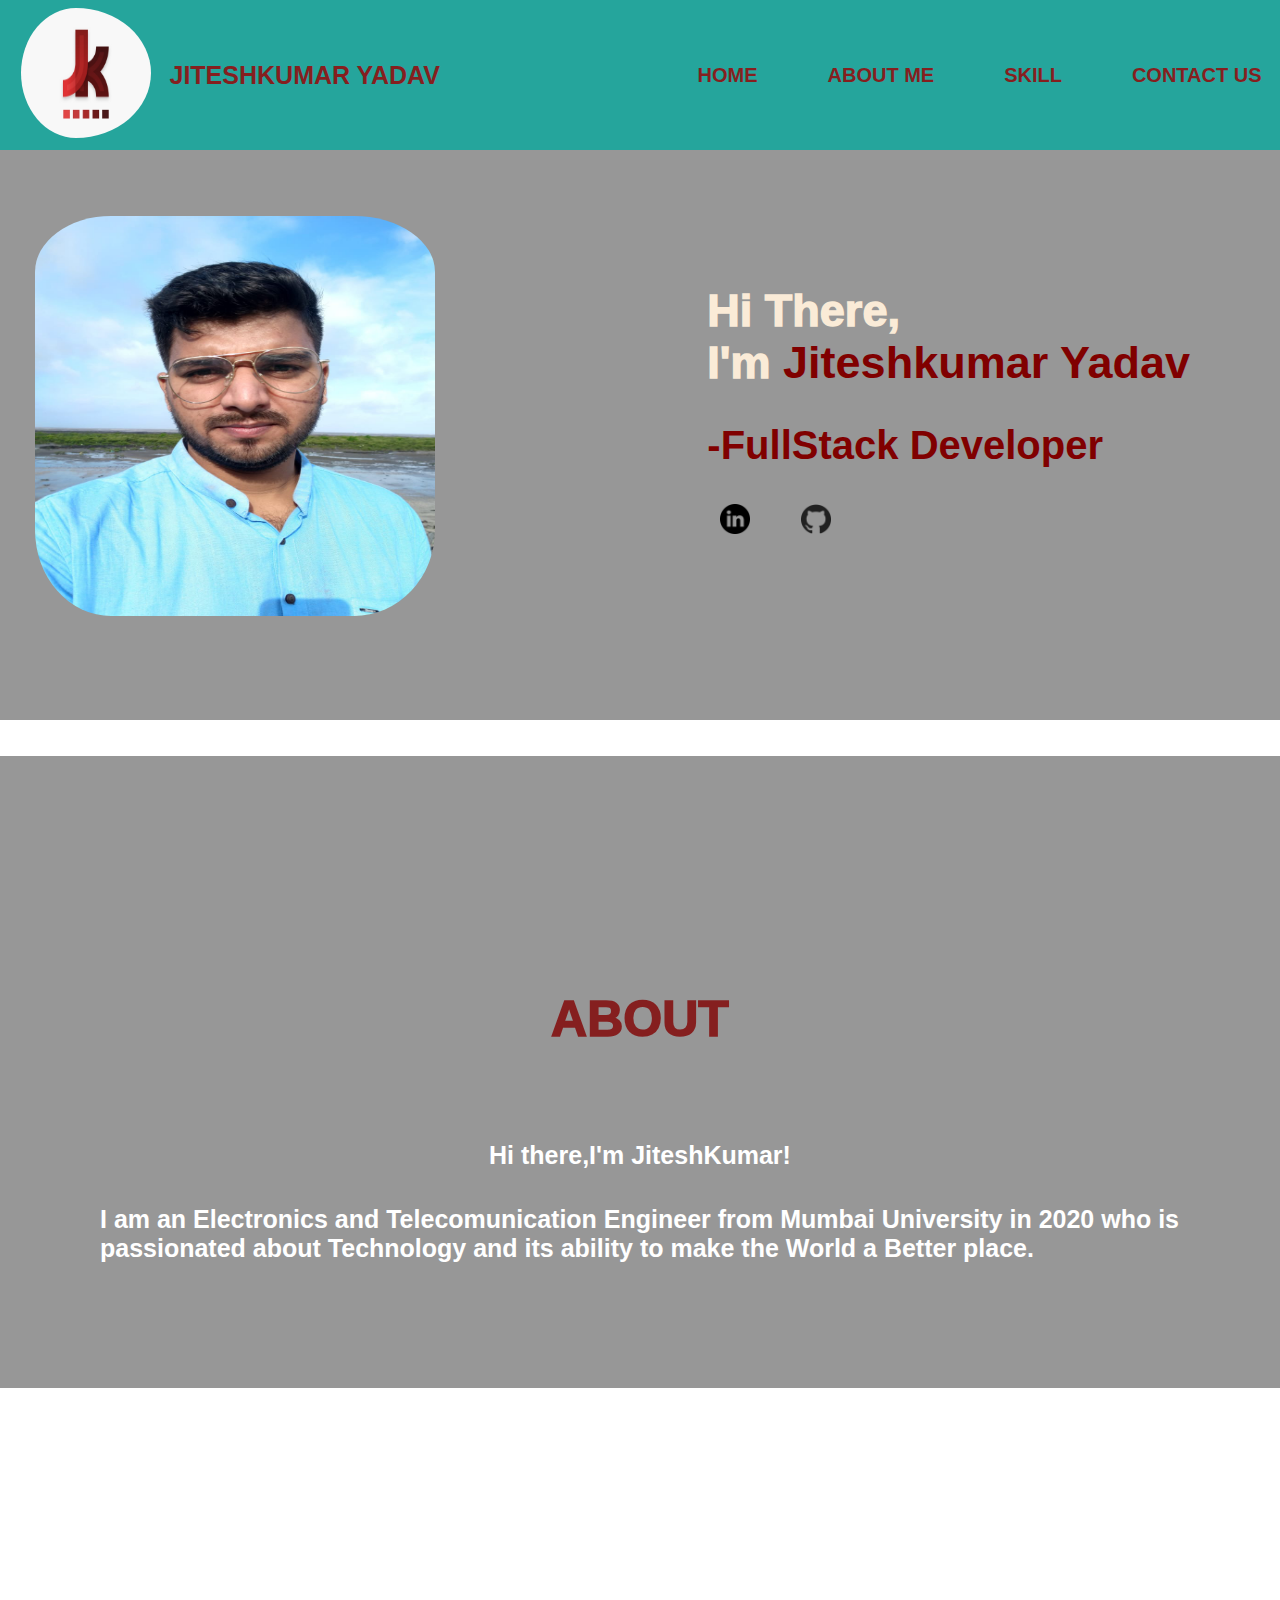
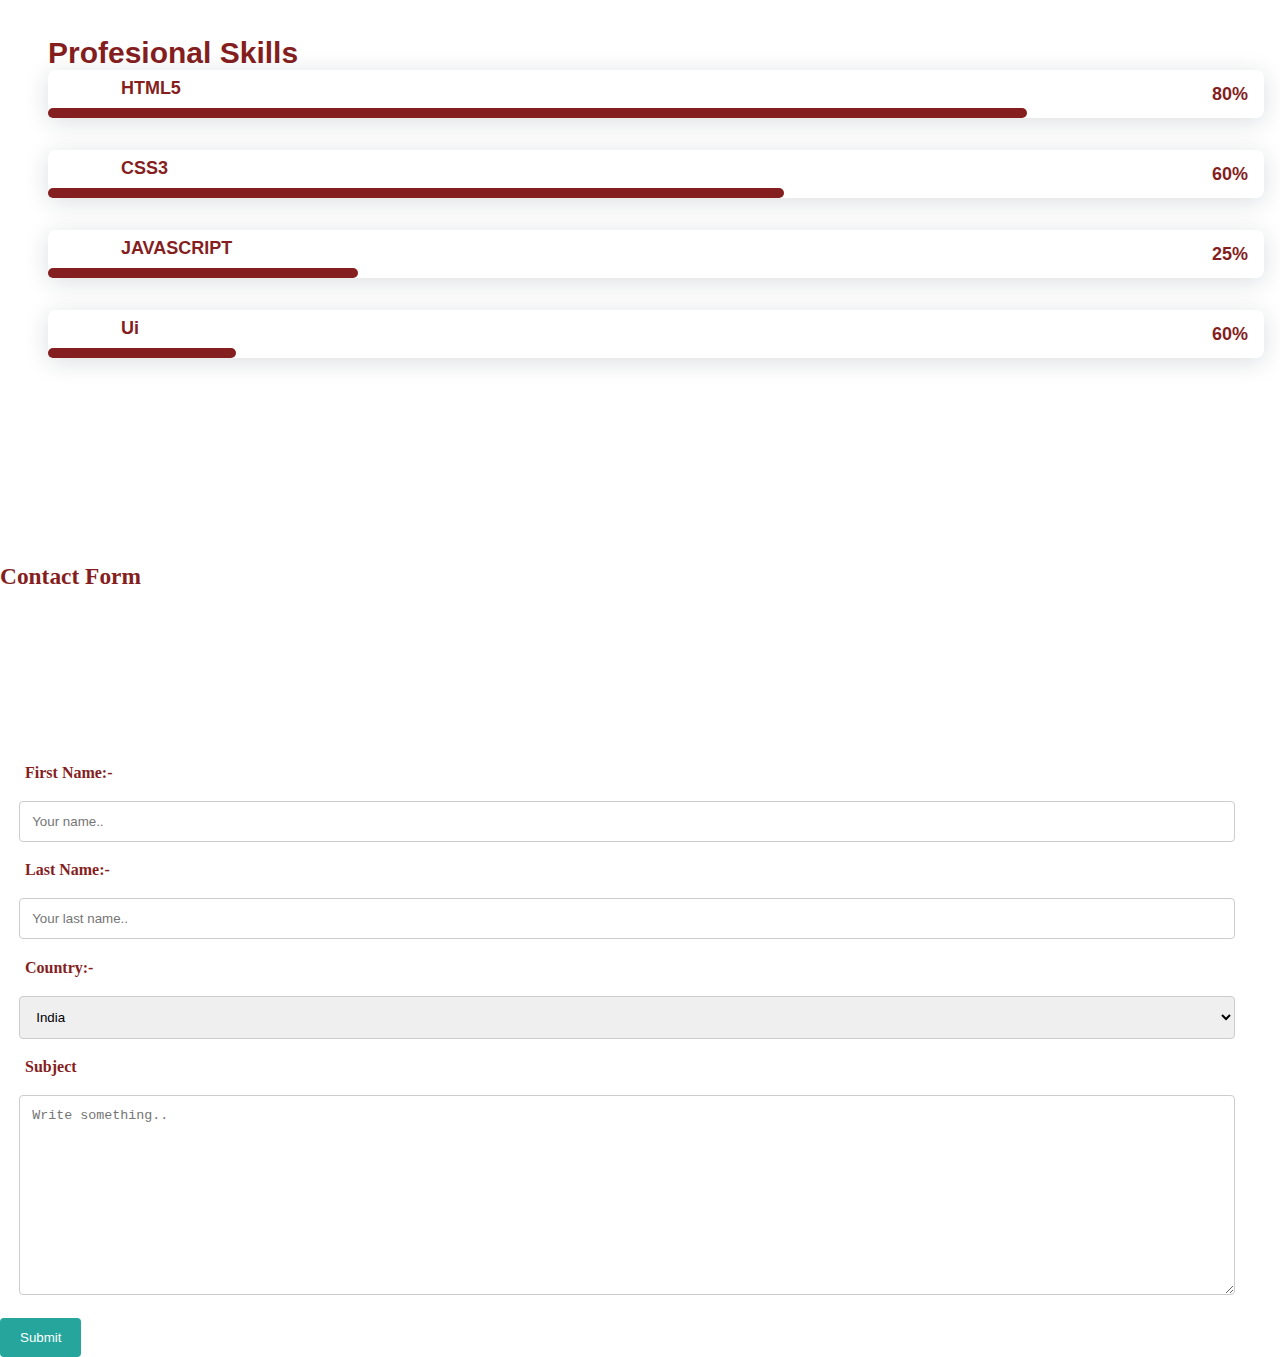
<file: index.html>
<!DOCTYPE html>
<html lang="en">

<head>
    <meta charset="UTF-8">
    <meta http-equiv="X-UA-Compatible" content="IE=edge">
    <meta name="viewport" content="width=device-width, initial-scale=1.0">
    <link rel="stylesheet" href="style.css">
    <title>Document</title>
</head>

<body>
    <header>
        <div class="container">
            <nav>
                <div class="left">
                    <div class="logo">
                        <img src="./pic_for_website/jk_logo.jpg">
                    </div class="name">
                    <div>
                        <a href="" class="brand-name"> <span id="1">JiteshKumar Yadav</span></a>
                    </div>
                </div>

                <div class="right">
                    <div class="right">
                        <a href="#home">Home</a>
                        <a href="#about">About Me</a>
                        <a href="#skills">Skill</a>
                        <a href="#contact">Contact Us</a>
                    </div>
                </div>
            </nav>
        </div>
    </header>
    <br>
    <br>


    <section id="home">
        <aside class="aside-elm">
            <img class="img" src="./pic_for_website/jit.jpeg">
        </aside>
        <main id="">
            <h1>Hi There,<br>I'm <span id="second">Jiteshkumar Yadav </span></h1>
            <h2> <span id="third"> -FullStack Developer</span> </h2>
            <div class="social">
                <a href="https://www.linkedin.com/in/jitesh-yadav-7a0b97239/" target="_blank"><img
                        src="./pic_for_website/linkedin.png" alt="linkedin"></a>
                <a href="https://github.com/9766Jitesh/" target="_blank"><img src="./pic_for_website/github.png"
                        alt="github"></a>
            </div>

        </main>
    </section>
    </div><br><br>

    <div id="about">
        <h1 class="abouthead" id="title-about">ABOUT</h1>
        <p class="intro">Hi there,I'm JiteshKumar!</p>
        <p class="intro" id="myself"> I am an Electronics and Telecomunication Engineer from Mumbai University in 2020
            who is passionated about Technology and its ability to make the World a Better place.</p>
    </div>

    <div class="skill-section" id="skills">
        <div class="container">
            <div class="skill">
                <div class="col-left">
                    <span class="intro-name1" id="title-skill">Profesional Skills</span>

                    <!--html skills-bar-->
                    <div class="skills-data">
                        <div class="skills-names">
                            <i class="bx skills-icon bxl-html"></i>
                            <span class="skills-name">HTML5</span>
                        </div>

                        <div class="skills-bar skills-html"></div>
                        <div>
                            <span class="skills-percentage">80%</span>
                        </div>
                    </div>
                    <!--css skills-bar-->
                    <div class="skills-data">
                        <div class="skills-names">
                            <i class="bx skills-icon bxl-css"></i>
                            <span class="skills-name">CSS3</span>
                        </div>

                        <div class="skills-bar skills-css"></div>
                        <div>
                            <span class="skills-percentage">60%</span>
                        </div>
                    </div>
                    <!--js skills-bar-->
                    <div class="skills-data">
                        <div class="skills-names">
                            <i class="bx skills-icon bxl-js"></i>
                            <span class="skills-name">JAVASCRIPT</span>
                        </div>

                        <div class="skills-bar skills-js"></div>
                        <div>
                            <span class="skills-percentage">25%</span>
                        </div>
                    </div>
                    <!--ui-ux skills-bar-->
                    <div class="skills-data">
                        <div class="skills-names">
                            <i class="bx skills-icon bxl-ui-ux"></i>
                            <span class="skills-name">Ui</span>
                        </div>

                        <div class="skills-bar skills-ui-ux"></div>
                        <div>
                            <span class="skills-percentage">60%</span>
                        </div>
                    </div>
                </div>

            </div>
        </div>
    </div>


    <div class="contact" id="contact">
        <h3>Contact Form</h3>
    </div>
    <div class="contact-form">
        <form action="/action_page.php">
            <label for="fname">First Name:-</label>
            <input type="text" id="fname" name="firstname" placeholder="Your name..">

            <label for="lname">Last Name:-</label>
            <input type="text" id="lname" name="lastname" placeholder="Your last name..">

            <label for="country">Country:-</label>
            <select id="country" name="country">
                <option value="australia">India</option>
                <option value="canada">Canada</option>
                <option value="usa">USA</option>
            </select>

            <label for="subject">Subject</label>
            <textarea id="subject" name="subject" placeholder="Write something.." style="height:200px"></textarea>

            <input type="submit" value="Submit">
        </form>
    </div>
    </div>
</body>

</html>
</file>
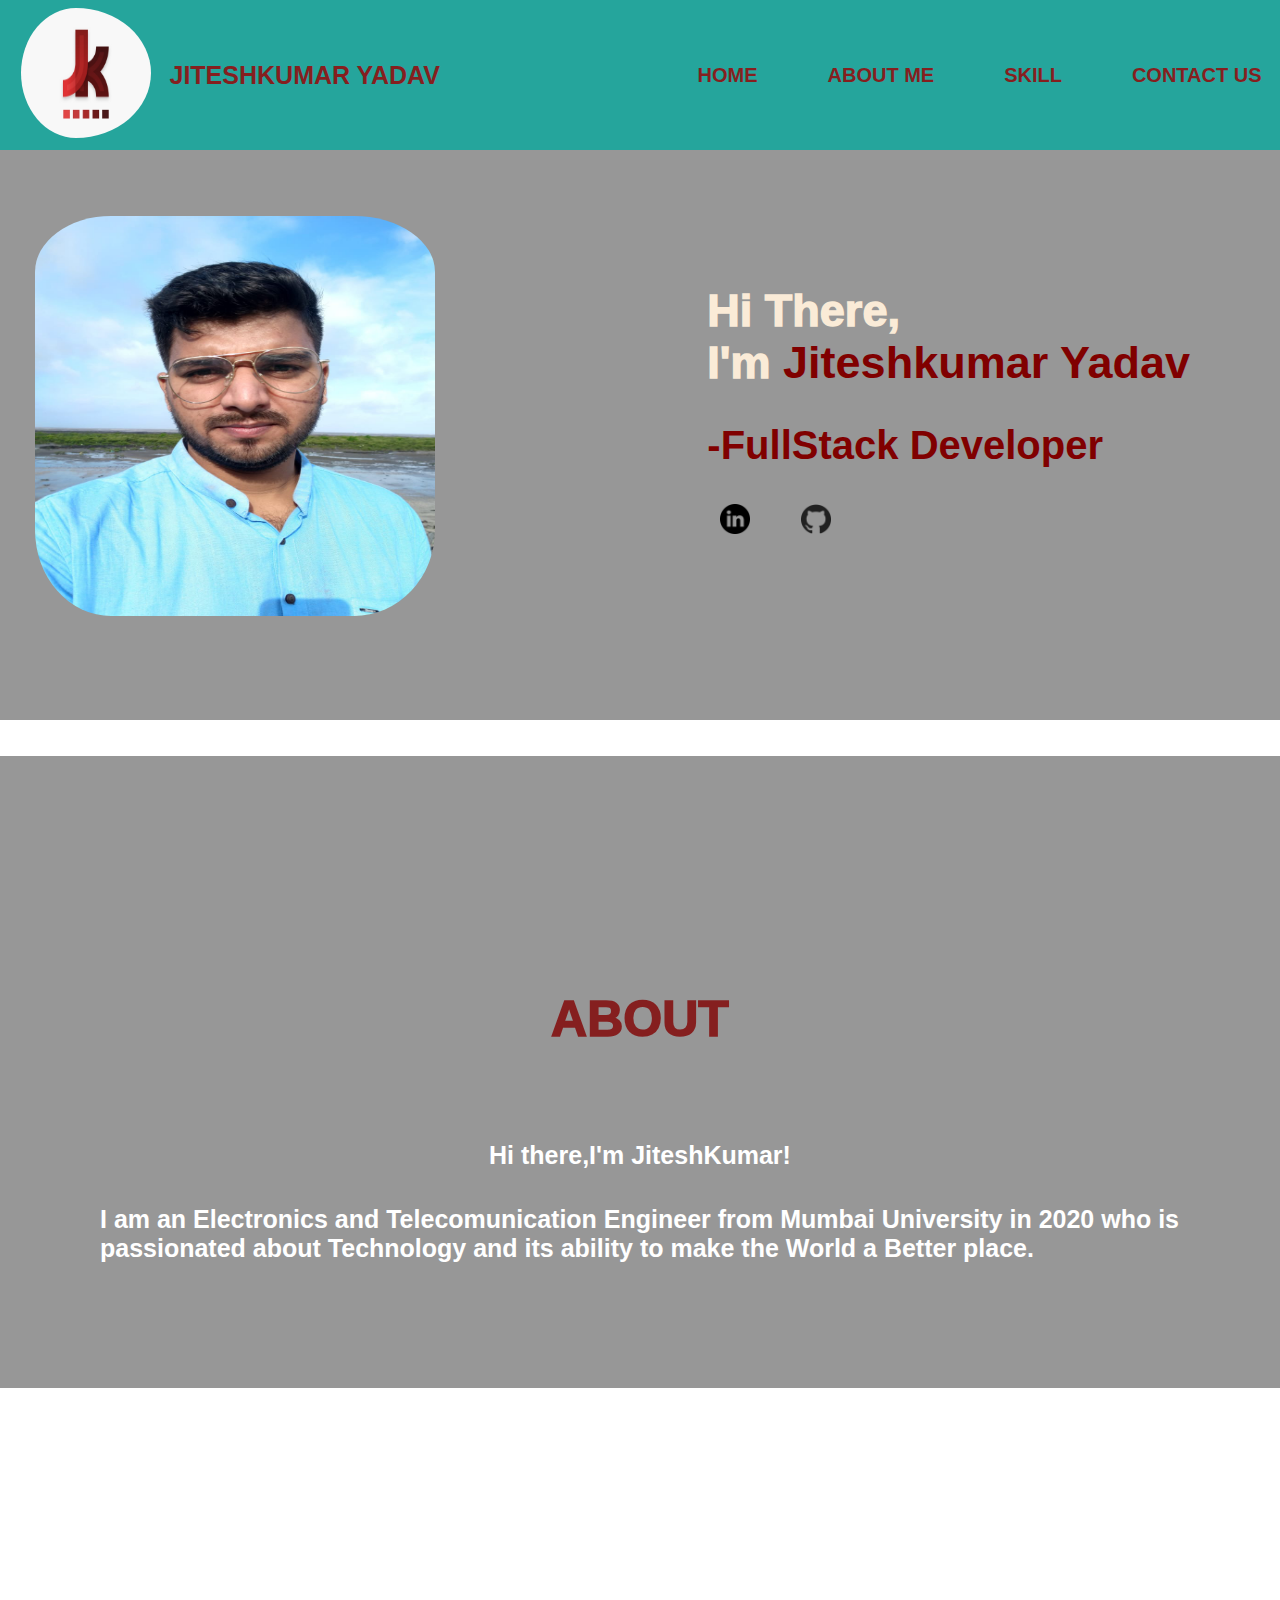
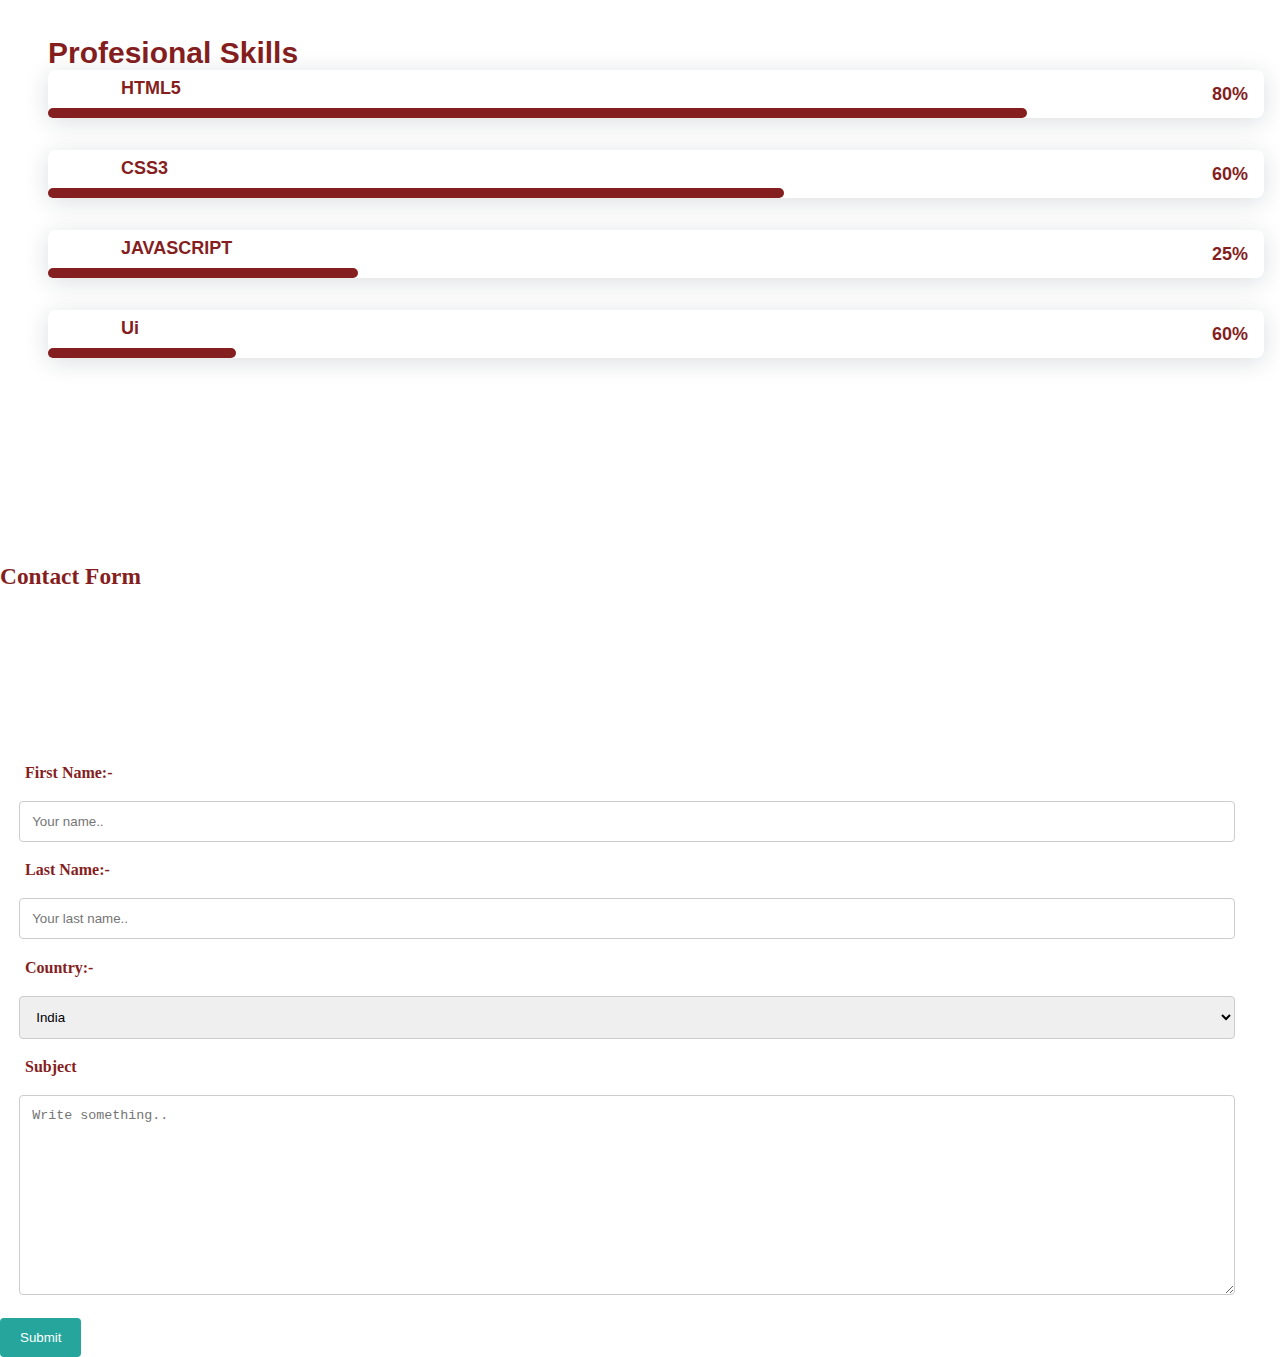
<file: project-porfolio.html>
<!DOCTYPE html>
<html lang="en">

<head>
    <meta charset="UTF-8">
    <meta http-equiv="X-UA-Compatible" content="IE=edge">
    <meta name="viewport" content="width=device-width, initial-scale=1.0">
    <link rel="stylesheet" href="style1.css">
    <title>Document</title>
</head>

<body>
    <header>
        <div class="container">
            <nav>
                <div class="left">
                    <div class="logo">
                        <img src="./pic_for_website/jk_logo.jpg">
                    </div class="name">
                    <div>
                        <a href="" class="brand-name"> <span id="1">JiteshKumar Yadav</span></a>
                    </div>
                </div>

                <div class="right">
                    <div class="right">
                        <a href="#home">Home</a>
                        <a href="#about">About Me</a>
                        <a href="#skills">Skill</a>
                        <a href="#contact">Contact Us</a>
                    </div>
                </div>
            </nav>
        </div>
    </header>
    <br>
    <br>


    <section id="home">
        <aside class="aside-elm">
            <img class="img" src="./pic_for_website/jit.jpeg">
        </aside>
        <main id="">
            <h1>Hi There,<br>I'm <span id="second">Jiteshkumar Yadav </span></h1>
            <h2> <span id="third"> -FullStack Developer</span> </h2>
            <div class="social">
                <a href="https://www.linkedin.com/in/jitesh-yadav-7a0b97239/" target="_blank"><img
                        src="./pic_for_website/linkedin.png" alt="linkedin"></a>
                <a href="https://github.com/9766Jitesh/" target="_blank"><img src="./pic_for_website/github.png"
                        alt="github"></a>
            </div>

        </main>
    </section>
    </div><br><br>

    <div id="about">
        <h1 class="abouthead" id="title-about">ABOUT</h1>
        <p class="intro">Hi there,I'm JiteshKumar!</p>
        <p class="intro" id="myself"> I am an Electronics and Telecomunication Engineer from Mumbai University in 2020
            who is passionated about Technology and its ability to make the World a Better place.</p>
    </div>

    <div class="skill-section" id="skills">
        <div class="container">
            <div class="skill">
                <div class="col-left">
                    <span class="intro-name1" id="title-skill">Profesional Skills</span>

                    <!--html skills-bar-->
                    <div class="skills-data">
                        <div class="skills-names">
                            <i class="bx skills-icon bxl-html"></i>
                            <span class="skills-name">HTML5</span>
                        </div>

                        <div class="skills-bar skills-html"></div>
                        <div>
                            <span class="skills-percentage">80%</span>
                        </div>
                    </div>
                    <!--css skills-bar-->
                    <div class="skills-data">
                        <div class="skills-names">
                            <i class="bx skills-icon bxl-css"></i>
                            <span class="skills-name">CSS3</span>
                        </div>

                        <div class="skills-bar skills-css"></div>
                        <div>
                            <span class="skills-percentage">60%</span>
                        </div>
                    </div>
                    <!--js skills-bar-->
                    <div class="skills-data">
                        <div class="skills-names">
                            <i class="bx skills-icon bxl-js"></i>
                            <span class="skills-name">JAVASCRIPT</span>
                        </div>

                        <div class="skills-bar skills-js"></div>
                        <div>
                            <span class="skills-percentage">25%</span>
                        </div>
                    </div>
                    <!--ui-ux skills-bar-->
                    <div class="skills-data">
                        <div class="skills-names">
                            <i class="bx skills-icon bxl-ui-ux"></i>
                            <span class="skills-name">Ui</span>
                        </div>

                        <div class="skills-bar skills-ui-ux"></div>
                        <div>
                            <span class="skills-percentage">60%</span>
                        </div>
                    </div>
                </div>

            </div>
        </div>
    </div>


    <div class="contact" id="contact">
        <h3>Contact Form</h3>
    </div>
    <div class="contact-form">
        <form action="/action_page.php">
            <label for="fname">First Name:-</label>
            <input type="text" id="fname" name="firstname" placeholder="Your name..">

            <label for="lname">Last Name:-</label>
            <input type="text" id="lname" name="lastname" placeholder="Your last name..">

            <label for="country">Country:-</label>
            <select id="country" name="country">
                <option value="australia">India</option>
                <option value="canada">Canada</option>
                <option value="usa">USA</option>
            </select>

            <label for="subject">Subject</label>
            <textarea id="subject" name="subject" placeholder="Write something.." style="height:200px"></textarea>

            <input type="submit" value="Submit">
        </form>
    </div>
    </div>
</body>

</html>
</file>
<file: style.css>
html{
    margin: 0% auto;
    scroll-behavior: smooth;

}
body{
    padding:0%;
    margin: 0%;
}

header nav .left .logo img{
    width: 130px;
    height: 130px;
    border: 1px solid transparent;
    border-radius: 80%;
    padding-left: 20px;
    }
    
    nav{
        width: 100%;
        max-width: 1600px;
        display: flex;
        flex-direction: row;
        justify-content: space-between;
        align-items: center;
        height: 150px;
        z-index: 10;
        background-color: #25a59c;
        margin-right: 0% auto;
        padding: 0 auto;
        text-transform: uppercase;
        position: fixed;
        }
        nav .left{
            width: 100%;
            max-width: 1600px;
            display: flex;
            flex-direction: row;
            justify-content: flex-start;
            align-items: center;
            height: 150px;
            z-index: 10;
            margin-right: 10%;
            font-family: 'Gill Sans', 'Gill Sans MT', Calibri, 'Trebuchet MS', sans-serif;
            text-transform: uppercase;
            }
            nav .right{
                width: 100%;
                max-width: 1600px;
                display: flex;
                flex-direction: row;
                justify-content: space-between;
                align-items: center;
                height: 150px;
                z-index: 10;
                margin-right: 1%;
                font-family: 'Gill Sans', 'Gill Sans MT', Calibri, 'Trebuchet MS', sans-serif;
                }
             #icon{
                    color:antiquewhite;
                    font-size: 48px;

                }
         section{
                    background-color:#979797;
                    color: antiquewhite;
                    font-family: 'Gill Sans', 'Gill Sans MT', Calibri, 'Trebuchet MS', sans-serif;
                    padding-top: 150px;
                    padding-bottom: 100px;
                    display: flex;
                     flex-direction: row;
                    justify-content: space-between;
                    align-items: center;
                    padding-right: 90px;
                    padding-left: 30px;


                }
           

        nav .left a.brand-name{ 
            color:#851f1f;
            font-weight: 600;
            font-size: 25px;        
            word-spacing: 20%;
            text-decoration: none;
            padding-left: 0.7em;
            
        

        }

        nav .right div.right a{ 
            color:#851f1f;            
            font-weight: 600;
            font-size:20px;        
            word-spacing: 10%;
            text-decoration: none;
            text-transform: uppercase;
            border: 2px transparent;
        }
        nav .right div.right a:hover{
            border-bottom:3px solid#851f1f;;
            transition: all .3s ease-in;
        }

    
   .img
   {
    width:400px;
    height: 400px;
    z-index: 10;
    padding-top: 30px;
    padding-left: 5px;
    border-radius: 20%;

   }
   .social img{
    width: 30px;
    height: 30px;
    cursor: pointer;
    margin-right:30px;
    transition: all .3s ease-in;
    border:3px solid transparent;
    padding-bottom: 10px;
    padding-left: 10px;
}
.social img:hover{
    border-bottom:3px solid#851f1f;;
    transition: all .3s ease-in;
}


#about{
    padding-top: 200px;
    background-color: #979797;
    padding-bottom: 100px;
    
}
#title-about{
    color:#851f1f;
    font-size: 50px;
    font-weight: 600px;
    font-family: 'Gill Sans', 'Gill Sans MT', Calibri, 'Trebuchet MS', sans-serif;
    display: flex;
    justify-content:center;
    align-items: center;

}

.intro{
    color: white;
    font-size: 25px;
    font-weight: bold;
    font-family: 'Gill Sans', 'Gill Sans MT', Calibri, 'Trebuchet MS', sans-serif;
    display: flex;
    justify-content: center;
    padding: 100px;
    padding-bottom: 0px;
    padding-top: 60px;
    word-spacing: 10%;


}
#myself{
    padding-top: 10px;
}


/*skill section start*/
.skill-section{
    width: 100%;
    overflow: hidden;
    text-align: center;
    padding-top: 200px;
    font-size: large;
    font-family: 'Gill Sans', 'Gill Sans MT', Calibri, 'Trebuchet MS', sans-serif;
    font-weight: 600;
    color: #851f1f;
}
div.skill{
    margin: 3rem 3rem;
    text-align: center;
    
}

 p.section-title{
    width: 100%;
    overflow: hidden;
    display: flex;
    text-align: center;
    padding-top: 350px;
    font-size: large;
    font-family: 'Gill Sans', 'Gill Sans MT', Calibri, 'Trebuchet MS', sans-serif;
    font-weight: 600;
}
.intro-name1{
    float: left;
    font-size: 30px;
}

.skills-data{
    float: left;
    display: flex;
    justify-content: space-between;
    align-items: center;
    position: relative;
    font-weight: 600;
    padding: .5rem 1rem;
    margin-bottom: 2rem;
    border-radius: .5rem;
    box-shadow: 0 4px 25px rgba(14,36,49,.15);
    color: #851f1f;
    width: 100%;
}
.skills-html{
    width: 80%;
    padding-right: 5px;
}
.skills-css{
    width: 60%;
}
.skills-js{
    width:25%;
}
.skills-ui-ux{
    width: 15%;
}
.bx {
    font-family: 'boxicons'!important;
    font-weight: normal;
    font-style: normal;
    font-variant: normal;
    line-height: 1;
    display: inline-block;
    text-transform: none;
    speak: none;
}

.bxl-html:before {
    content: "\e92e";
}
.bxl-css:before {
    content: "\e912";
}
.bxl-js:before {
    content: "\e934";
}
.bxl-ui-ux:before {
    content: "\ee10";
}
.skills-names{
    display: flex;
}
.skills-icon {
    font-size: 2rem;
    margin-right: 2rem;
    color:  #851f1f;
    padding: 0 auto;
    
}
.skills-bar{
    position: absolute;
    left: 0;
    bottom: 0;
    background-color: #851f1f;
    height: .25rem;
    border-radius: .5rem;
    z-index: -10;
    padding: 3px 3px;
}

   
    #expand{
        display: none;
    }
    h1{
        font-size: 45px;
        font-weight: 990;
    }
    h2{
        font-size: 40px;
        font-weight: 900;
    }
    #second, #third{
        color:maroon;
        font-weight:600;
    }

   /* contact us*/

input[type=text], select, textarea {
  width: 95%;
  padding: 12px;
  border: 1px solid #ccc;
  border-radius: 4px;
  box-sizing: border-box;
 
  margin :1.2rem 1.2rem;
}

input[type=submit] {
  background-color: #25a59c;
  color: white;
  padding: 12px 20px;
  border: none;
  border-radius: 4px;
  cursor: pointer;
}

input[type=submit]:hover {
  background-color:#851f1f;
}

.contact-form{
  border-radius: 5px;
  padding-top: 150px;
 
}
.contact{
    border-radius: 5px;
    padding-top: 150px;
    color: #851f1f;
    font-weight: 600;
    font-size: 20px;
  }
label{
    color: #851f1f;
    padding: 5px 25px;
    font-weight: 600;
}
   
    .main{
        display: flex;
        background-color: bisque;
    }
    #main1{
        margin-left: 20px;
        display: flex;
        justify-content: space-between;
        align-items: center;
    }
    @media only screen and (max-width:900px)
    {
        nav{
            
        
        }

        nav.right {
            display: none;
            
        }
        nav .right {
            position: fixed;
            top: 5rem;
            right: 0;
            height: fit-content;
            height: 18rem;
            flex-direction: column;
            gap: 0;
            z-index: 3;
            color: #851f1f;

        }
        nav .right a{
            width: 100%;
            height: 5.4rem;
            background-color: #25a59c;
            box-shadow: -2rem 2rem  rgba(0,0,0,0,0.2);
            color: #851f1f;
            width: 100%;
            height: 100%;
            display: flex;
            align-items: center;
            justify-content: center;
        }

        
        #expand{
            display: block;
        }
    }
</file>
<file: style1.css>
html{
    margin: 0% auto;
    scroll-behavior: smooth;

}
body{
    padding:0%;
    margin: 0%;
}

header nav .left .logo img{
    width: 130px;
    height: 130px;
    border: 1px solid transparent;
    border-radius: 80%;
    padding-left: 20px;
    }
    
    nav{
        width: 100%;
        max-width: 1600px;
        display: flex;
        flex-direction: row;
        justify-content: space-between;
        align-items: center;
        height: 150px;
        z-index: 10;
        background-color: #25a59c;
        margin-right: 0% auto;
        padding: 0 auto;
        text-transform: uppercase;
        position: fixed;
        }
        nav .left{
            width: 100%;
            max-width: 1600px;
            display: flex;
            flex-direction: row;
            justify-content: flex-start;
            align-items: center;
            height: 150px;
            z-index: 10;
            margin-right: 10%;
            font-family: 'Gill Sans', 'Gill Sans MT', Calibri, 'Trebuchet MS', sans-serif;
            text-transform: uppercase;
            }
            nav .right{
                width: 100%;
                max-width: 1600px;
                display: flex;
                flex-direction: row;
                justify-content: space-between;
                align-items: center;
                height: 150px;
                z-index: 10;
                margin-right: 1%;
                font-family: 'Gill Sans', 'Gill Sans MT', Calibri, 'Trebuchet MS', sans-serif;
                }
             #icon{
                    color:antiquewhite;
                    font-size: 48px;

                }
         section{
                    background-color:#979797;
                    color: antiquewhite;
                    font-family: 'Gill Sans', 'Gill Sans MT', Calibri, 'Trebuchet MS', sans-serif;
                    padding-top: 150px;
                    padding-bottom: 100px;
                    display: flex;
                     flex-direction: row;
                    justify-content: space-between;
                    align-items: center;
                    padding-right: 90px;
                    padding-left: 30px;


                }
           

        nav .left a.brand-name{ 
            color:#851f1f;
            font-weight: 600;
            font-size: 25px;        
            word-spacing: 20%;
            text-decoration: none;
            padding-left: 0.7em;
            
        

        }

        nav .right div.right a{ 
            color:#851f1f;            
            font-weight: 600;
            font-size:20px;        
            word-spacing: 10%;
            text-decoration: none;
            text-transform: uppercase;
            border: 2px transparent;
        }
        nav .right div.right a:hover{
            border-bottom:3px solid#851f1f;;
            transition: all .3s ease-in;
        }

    
   .img
   {
    width:400px;
    height: 400px;
    z-index: 10;
    padding-top: 30px;
    padding-left: 5px;
    border-radius: 20%;

   }
   .social img{
    width: 30px;
    height: 30px;
    cursor: pointer;
    margin-right:30px;
    transition: all .3s ease-in;
    border:3px solid transparent;
    padding-bottom: 10px;
    padding-left: 10px;
}
.social img:hover{
    border-bottom:3px solid#851f1f;;
    transition: all .3s ease-in;
}


#about{
    padding-top: 200px;
    background-color: #979797;
    padding-bottom: 100px;
    
}
#title-about{
    color:#851f1f;
    font-size: 50px;
    font-weight: 600px;
    font-family: 'Gill Sans', 'Gill Sans MT', Calibri, 'Trebuchet MS', sans-serif;
    display: flex;
    justify-content:center;
    align-items: center;

}

.intro{
    color: white;
    font-size: 25px;
    font-weight: bold;
    font-family: 'Gill Sans', 'Gill Sans MT', Calibri, 'Trebuchet MS', sans-serif;
    display: flex;
    justify-content: center;
    padding: 100px;
    padding-bottom: 0px;
    padding-top: 60px;
    word-spacing: 10%;


}
#myself{
    padding-top: 10px;
}


/*skill section start*/
.skill-section{
    width: 100%;
    overflow: hidden;
    text-align: center;
    padding-top: 200px;
    font-size: large;
    font-family: 'Gill Sans', 'Gill Sans MT', Calibri, 'Trebuchet MS', sans-serif;
    font-weight: 600;
    color: #851f1f;
}
div.skill{
    margin: 3rem 3rem;
    text-align: center;
    
}

 p.section-title{
    width: 100%;
    overflow: hidden;
    display: flex;
    text-align: center;
    padding-top: 350px;
    font-size: large;
    font-family: 'Gill Sans', 'Gill Sans MT', Calibri, 'Trebuchet MS', sans-serif;
    font-weight: 600;
}
.intro-name1{
    float: left;
    font-size: 30px;
}

.skills-data{
    float: left;
    display: flex;
    justify-content: space-between;
    align-items: center;
    position: relative;
    font-weight: 600;
    padding: .5rem 1rem;
    margin-bottom: 2rem;
    border-radius: .5rem;
    box-shadow: 0 4px 25px rgba(14,36,49,.15);
    color: #851f1f;
    width: 100%;
}
.skills-html{
    width: 80%;
    padding-right: 5px;
}
.skills-css{
    width: 60%;
}
.skills-js{
    width:25%;
}
.skills-ui-ux{
    width: 15%;
}
.bx {
    font-family: 'boxicons'!important;
    font-weight: normal;
    font-style: normal;
    font-variant: normal;
    line-height: 1;
    display: inline-block;
    text-transform: none;
    speak: none;
}

.bxl-html:before {
    content: "\e92e";
}
.bxl-css:before {
    content: "\e912";
}
.bxl-js:before {
    content: "\e934";
}
.bxl-ui-ux:before {
    content: "\ee10";
}
.skills-names{
    display: flex;
}
.skills-icon {
    font-size: 2rem;
    margin-right: 2rem;
    color:  #851f1f;
    padding: 0 auto;
    
}
.skills-bar{
    position: absolute;
    left: 0;
    bottom: 0;
    background-color: #851f1f;
    height: .25rem;
    border-radius: .5rem;
    z-index: -10;
    padding: 3px 3px;
}

   
    #expand{
        display: none;
    }
    h1{
        font-size: 45px;
        font-weight: 990;
    }
    h2{
        font-size: 40px;
        font-weight: 900;
    }
    #second, #third{
        color:maroon;
        font-weight:600;
    }

   /* contact us*/

input[type=text], select, textarea {
  width: 95%;
  padding: 12px;
  border: 1px solid #ccc;
  border-radius: 4px;
  box-sizing: border-box;
 
  margin :1.2rem 1.2rem;
}

input[type=submit] {
  background-color: #25a59c;
  color: white;
  padding: 12px 20px;
  border: none;
  border-radius: 4px;
  cursor: pointer;
}

input[type=submit]:hover {
  background-color:#851f1f;
}

.contact-form{
  border-radius: 5px;
  padding-top: 150px;
 
}
.contact{
    border-radius: 5px;
    padding-top: 150px;
    color: #851f1f;
    font-weight: 600;
    font-size: 20px;
  }
label{
    color: #851f1f;
    padding: 5px 25px;
    font-weight: 600;
}
   
    .main{
        display: flex;
        background-color: bisque;
    }
    #main1{
        margin-left: 20px;
        display: flex;
        justify-content: space-between;
        align-items: center;
    }
    @media only screen and (max-width:900px)
    {
        nav{
            
        
        }

        nav.right {
            display: none;
            
        }
        nav .right {
            position: fixed;
            top: 5rem;
            right: 0;
            height: fit-content;
            height: 18rem;
            flex-direction: column;
            gap: 0;
            z-index: 3;
            color: #851f1f;

        }
        nav .right a{
            width: 100%;
            height: 5.4rem;
            background-color: #25a59c;
            box-shadow: -2rem 2rem  rgba(0,0,0,0,0.2);
            color: #851f1f;
            width: 100%;
            height: 100%;
            display: flex;
            align-items: center;
            justify-content: center;
        }

        
        #expand{
            display: block;
        }
    }
</file>
